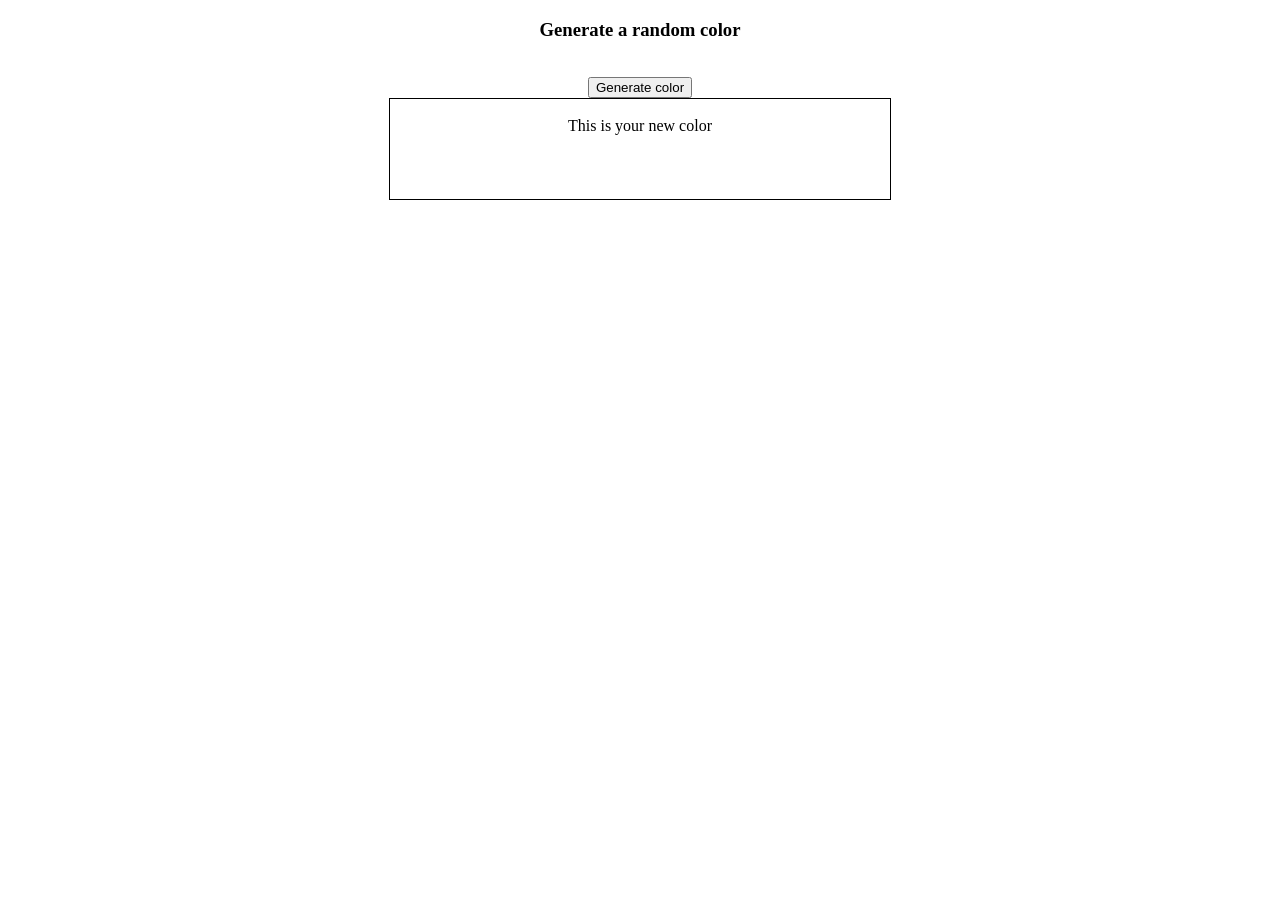
<file: Generate Random color/GENERATE RANDOM COLOR.html>
<!DOCTYPE html>
<html lang="en">
<head>
    <meta charset="UTF-8">
    <meta name="viewport" content="width=device-width, initial-scale=1.0">
    <title>js</title>
    <link rel="stylesheet" href="style2.css">
</head>
<body>
    <h3>Generate a random color</h3>
    <br>
    <button>Generate color</button>
    <br>
    <div><br> This is your new color </div>
    <br>
    <script src="app2.js"></script>
</body>
</html>
</file>
<file: Generate Random color/style2.css>
body {
    text-align: center;
}



div{
    height: 100px;
    width: 500px;
    border: 1px solid black;
    margin: auto;
}
</file>
